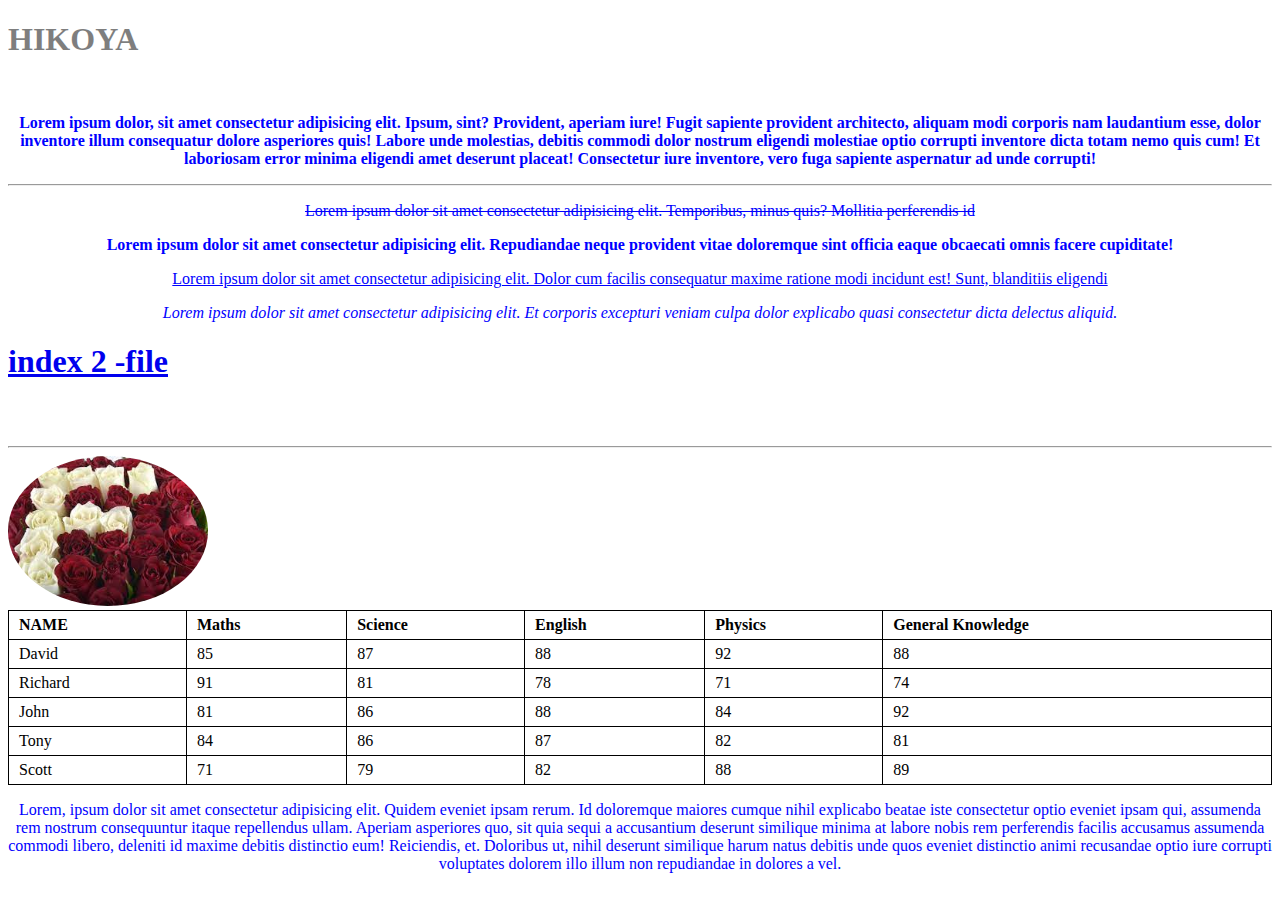
<file: table/index.html>
<!DOCTYPE html>
<html lang="en">

<head>
  <title> The styles to html</title>
  <link rel="stylesheet" href="./styles.css" />
</head>

<body>
  <h1 style="opacity:0.5;">HIKOYA</h1>
  <br />
  <p style="font-weight:bold;">Lorem ipsum dolor, sit amet consectetur adipisicing elit. Ipsum, sint? Provident, aperiam
    iure! Fugit sapiente provident architecto, aliquam modi corporis nam laudantium esse, dolor inventore illum
    consequatur dolore asperiores quis! Labore unde molestias, debitis commodi dolor nostrum eligendi molestiae optio
    corrupti inventore dicta totam nemo quis cum! Et laboriosam error minima eligendi amet deserunt placeat! Consectetur
    iure inventore, vero fuga sapiente aspernatur ad unde corrupti!</p>
  <hr />
  <p><del>Lorem ipsum dolor sit amet consectetur adipisicing elit. Temporibus, minus quis? Mollitia perferendis id </p>
  </dels>

  <p><b>Lorem ipsum dolor sit amet consectetur adipisicing elit. Repudiandae neque provident vitae doloremque sint
      officia
      eaque obcaecati omnis facere cupiditate!</b>
  <p><u>Lorem ipsum dolor sit amet consectetur adipisicing elit. Dolor cum facilis consequatur maxime ratione modi
      incidunt
      est! Sunt, blanditiis eligendi</u>
  <p><i>Lorem ipsum dolor sit amet consectetur adipisicing elit. Et corporis excepturi veniam culpa dolor explicabo
      quasi
      consectetur dicta delectus aliquid.
    </i><br />
  <h1><a href="./index2.html">index 2 -file</a></h1>
  <br /> <br />
  <hr />
  <img style="width:200px; border-radius:50%" src="./imgpreview.jpg" />
  <table>
    <thead>
      <tr>
        <th style="font-weight: BOLD;">NAME</th>
        <th>Maths</th>
        <th>Science</th>
        <th>English</th>
        <th>Physics</th>
        <th>General Knowledge</th>
      </tr>
    </thead>
    <tbody>
      <tr>
        <td>David</td>
        <td>85</td>
        <td>87</td>
        <td>88</td>
        <td>92</td>
        <td>88</td>
      </tr>
      <tr>
        <td>Richard</td>
        <td>91</td>
        <td>81</td>
        <td>78</td>
        <td>71</td>
        <td>74</td>
      </tr>
      <tr>
        <td>John</td>
        <td>81</td>
        <td>86</td>
        <td>88</td>
        <td>84</td>
        <td>92</td>
      </tr>
      <tr>
        <td>Tony</td>
        <td>84</td>
        <td>86</td>
        <td>87</td>
        <td>82</td>
        <td>81</td>
      </tr>
      <tr>
        <td>Scott</td>
        <td>71</td>
        <td>79</td>
        <td>82</td>
        <td>88</td>
        <td>89</td>
      </tr>
    </tbody>
  </table>
  <p style="color:  black =" font-weight: bold;">Lorem, ipsum dolor sit amet consectetur adipisicing elit. Quidem
    eveniet ipsam rerum. Id
    doloremque maiores cumque nihil explicabo beatae iste consectetur optio eveniet ipsam qui, assumenda rem nostrum
    consequuntur itaque repellendus ullam. Aperiam asperiores quo, sit quia sequi a accusantium deserunt similique
    minima at labore nobis rem perferendis facilis accusamus assumenda commodi libero, deleniti id maxime debitis
    distinctio eum! Reiciendis, et. Doloribus ut, nihil deserunt similique harum natus debitis unde quos eveniet
    distinctio animi recusandae optio iure corrupti voluptates dolorem illo illum non repudiandae in dolores a vel.

</body>

</html>
</file>
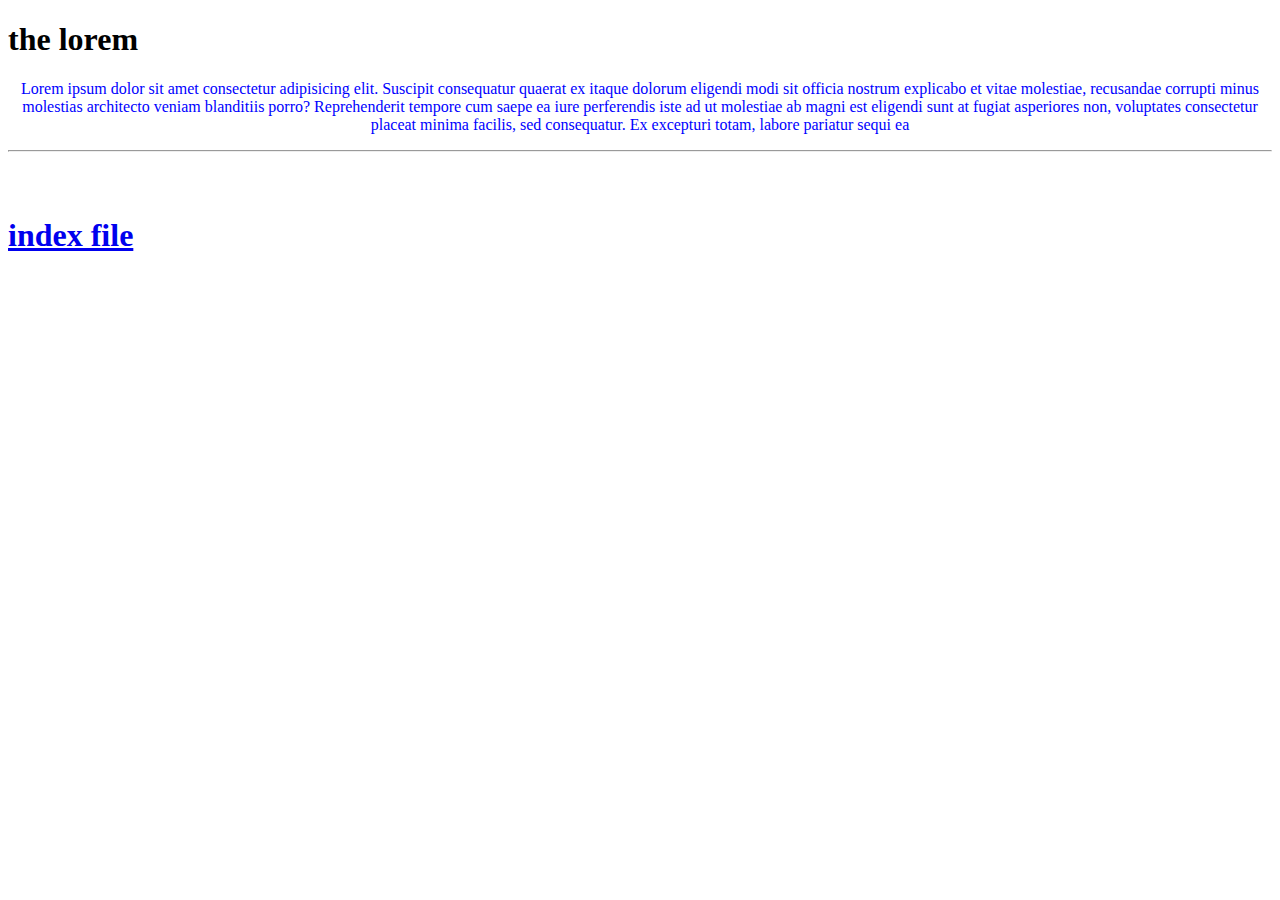
<file: table/index2.html>
<!DOCTYPE html>
<html>

<head>
  <title>index2</title>
  <link rel="stylesheet" href="./styles.css" />
</head>

<body>
  <h1>the lorem</h1>
  <p>Lorem ipsum dolor sit amet consectetur adipisicing elit. Suscipit consequatur quaerat ex itaque dolorum eligendi
    modi sit officia nostrum explicabo et vitae molestiae, recusandae corrupti minus molestias architecto veniam
    blanditiis porro? Reprehenderit tempore cum saepe ea iure perferendis iste ad ut molestiae ab magni est eligendi
    sunt at fugiat asperiores non, voluptates consectetur placeat minima facilis, sed consequatur. Ex excepturi totam,
    labore pariatur sequi ea
    <hr />
    <br /> <br />
  <h1> <a href="./index.html">index file</a></h1>
</body>

</html>
</file>
<file: table/styles.css>
p {

  text-align: center;
  color: blue;




  opacity: o.5;
}


th,
td {
  border: 1px solid black;
  padding: 5px 10px;
}


table {
  border-collapse: collapse;
  width: 100%;
  text-align: left;
}
</file>
